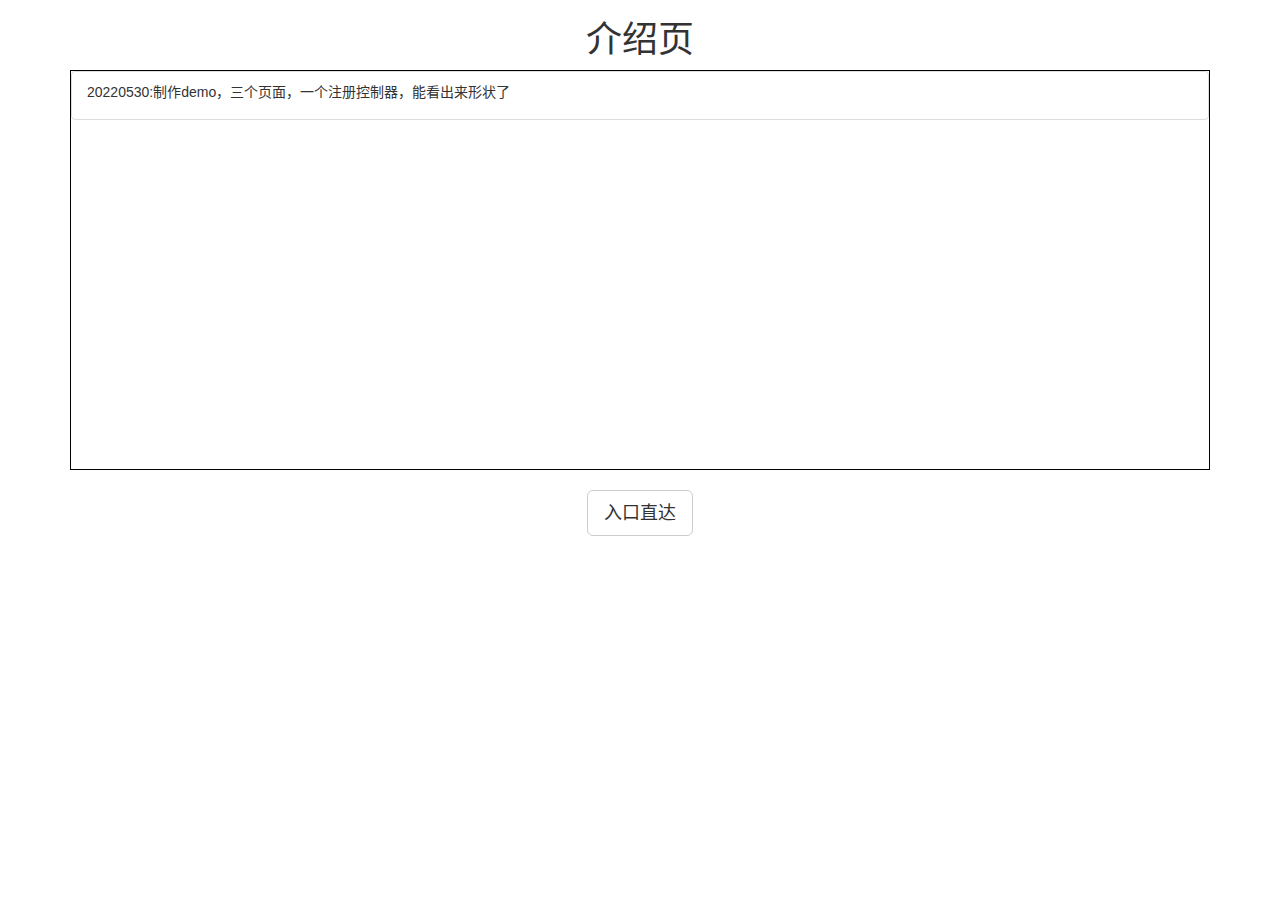
<file: src/main/resources/templates/index.html>
<!DOCTYPE HTML>
<html lang="zh-CN">
    <head>
        <meta name="viewport" content="width=device-width, sinitial-scale=0.9">
        <link rel="stylesheet" href="https://cdn.jsdelivr.net/npm/bootstrap@3.3.7/dist/css/bootstrap.min.css">
        <script type="text/javascript" src="http://code.jquery.com/jquery-1.10.0.js"></script>
        <script type="text/javascript" src="https://cdn.jsdelivr.net/npm/bootstrap@3.3.7/dist/js/bootstrap.min.js"></script>
        <title>仿QQWeb即时聊天系统开发记录</title>
        <style>
            #list{
                height: 400px;
                overflow-y: auto;
                border:solid 1px #000;
            }
            #list li{
                height: 49px;
            }
        </style>
    </head>
    <body>

        <div class="container center-block text-center">
            <h1>介绍页</h1>
            <ul id="list" class="list-group text-left">
                <li class="list-group-item">20220530:制作demo，三个页面，一个注册控制器，能看出来形状了</li>
            </ul>
            <a href="/login" class="btn btn-default btn-lg">入口直达</a>
        </div>
    </body>
</html>
</file>
